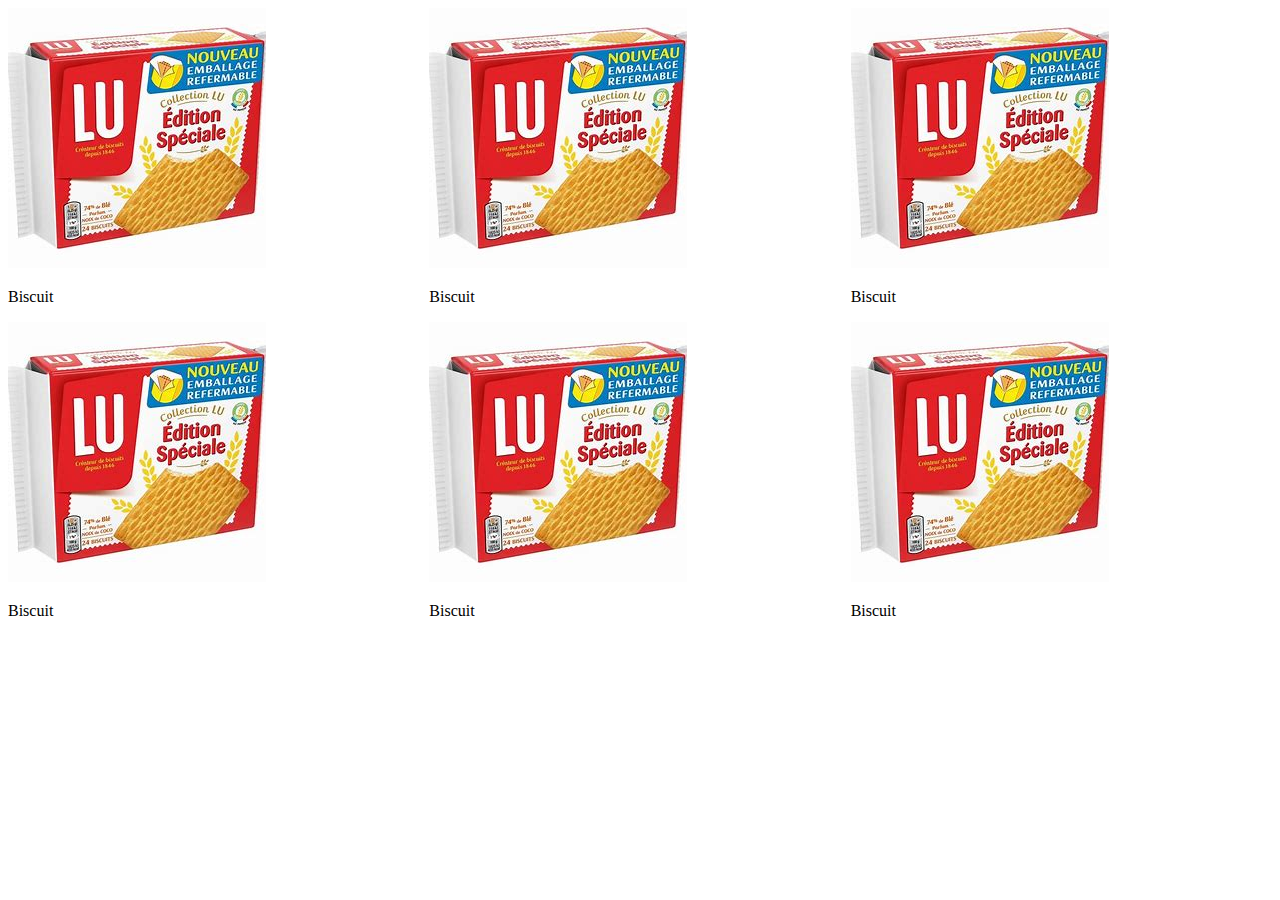
<file: img/food.html>
<!DOCTYPE html>
<!-- saved from url=(0046)file:///C:/Users/33766/Desktop/help/index.html -->
<html lang="en"><head><meta http-equiv="Content-Type" content="text/html; charset=UTF-8">
    
    <meta http-equiv="X-UA-Compatible" content="IE=edge">
    <meta name="viewport" content="width=device-width, initial-scale=1.0">
    <title>food</title>

    <style>
        .food-container{
             display:grid;
             grid-template-columns: repeat(3, 1fr);
        }
    </style>
</head>
<body>
    
    <section>
        <div class="food-container">
            <div class="food">
                <img src="./food_files/biscuit.jpg" alt="image">
                <p>Biscuit</p>
            </div>
            <div class="food">
                <img src="./food_files/biscuit.jpg" alt="image">
                <p>Biscuit</p>
            </div>
            <div class="food">
                <img src="./food_files/biscuit.jpg" alt="image">
                <p>Biscuit</p>
            </div>
            <div class="food">
                <img src="./food_files/biscuit.jpg" alt="image">
                <p>Biscuit</p>
            </div>
            <div class="food">
                <img src="./food_files/biscuit.jpg" alt="image">
                <p>Biscuit</p>
            </div>
            <div class="food">
                <img src="./food_files/biscuit.jpg" alt="image">
                <p>Biscuit</p>
            </div>

        </div>
    </section>

</body></html>
</file>
